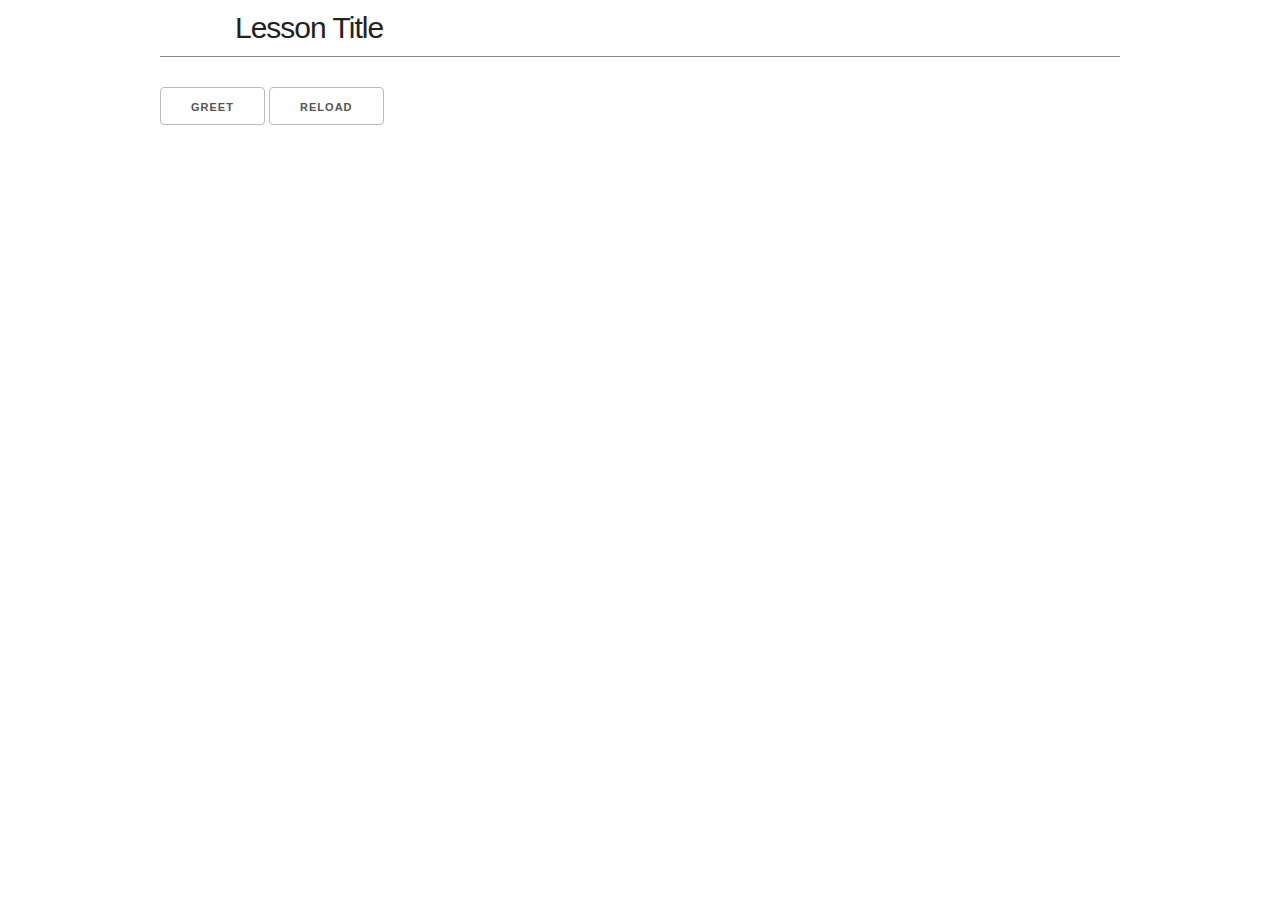
<file: index.html>
<!DOCTYPE html>
<html>

<head>
  <meta charset="utf-8">
  <title>RIOT | StackAcademy.tv </title>
  <link rel="stylesheet" href="style/stack.css">
  <link rel="stylesheet" href="style/style.css">
  <script src="js/riot+compiler.min.js"></script>
  <script src="js/messenger.js"></script>
  <!-- <script src="js/riot.min.js"></script> -->

</head>

<body>
  <div class="container">
    <h1 id="header">Lesson Title</h1>
    <!-- Lesson Code -->
    <observable-test>

    </observable-test>

    </blog-post>
    <!-- Riot Tags -->
    <script src="tags/user.html" type="riot/tag"></script>
    <script src="tags/observable.html" type="riot/tag"></script>
    <script>
      riot.mount('*');
    </script>

  </div>
</body>

</html>
</file>
<file: style/style.css>

</file>
<file: style/stack.css>
/* Normalize.css
–––––––––––––––––––––––––––––––––––––––––––––––––– */
html{font-family:sans-serif;-ms-text-size-adjust:100%;-webkit-text-size-adjust:100%}body{margin:0}article,aside,details,figcaption,figure,footer,header,hgroup,main,menu,nav,section,summary{display:block}audio,canvas,progress,video{display:inline-block;vertical-align:baseline}audio:not([controls]){display:none;height:0}[hidden],template{display:none}a{background-color:transparent}a:active,a:hover{outline:0}abbr[title]{border-bottom:1px dotted}b,strong{font-weight:bold}dfn{font-style:italic}h1{font-size:2em;margin:.67em 0}mark{background:#ff0;color:#000}small{font-size:80%}sub,sup{font-size:75%;line-height:0;position:relative;vertical-align:baseline}sup{top:-0.5em}sub{bottom:-0.25em}img{border:0}svg:not(:root){overflow:hidden}figure{margin:1em 40px}hr{box-sizing:content-box;height:0}pre{overflow:auto}code,kbd,pre,samp{font-family:monospace,monospace;font-size:1em}button,input,optgroup,select,textarea{color:inherit;font:inherit;margin:0}button{overflow:visible}button,select{text-transform:none}button,html input[type="button"],input[type="reset"],input[type="submit"]{-webkit-appearance:button;cursor:pointer}button[disabled],html input[disabled]{cursor:default}button::-moz-focus-inner,input::-moz-focus-inner{border:0;padding:0}input{line-height:normal}input[type="checkbox"],input[type="radio"]{box-sizing:border-box;padding:0}input[type="number"]::-webkit-inner-spin-button,input[type="number"]::-webkit-outer-spin-button{height:auto}input[type="search"]{-webkit-appearance:textfield;box-sizing:content-box}input[type="search"]::-webkit-search-cancel-button,input[type="search"]::-webkit-search-decoration{-webkit-appearance:none}fieldset{border:1px solid silver;margin:0 2px;padding:.35em .625em .75em}legend{border:0;padding:0}textarea{overflow:auto}optgroup{font-weight:bold}table{border-collapse:collapse;border-spacing:0}td,th{padding:0}

/* Font Awesome
–––––––––––––––––––––––––––––––––––––––––––––––––– */
@font-face{font-family:'FontAwesome';src:url('https://maxcdn.bootstrapcdn.com/font-awesome/4.5.0/fonts/fontawesome-webfont.eot?v=4.5.0');src:url('https://maxcdn.bootstrapcdn.com/font-awesome/4.5.0/fonts/fontawesome-webfont.eot?#iefix&v=4.5.0') format('embedded-opentype'),url('https://maxcdn.bootstrapcdn.com/font-awesome/4.5.0/fonts/fontawesome-webfont.woff2?v=4.5.0') format('woff2'),url('https://maxcdn.bootstrapcdn.com/font-awesome/4.5.0/fonts/fontawesome-webfont.woff?v=4.5.0') format('woff'),url('https://maxcdn.bootstrapcdn.com/font-awesome/4.5.0/fonts/fontawesome-webfont.ttf?v=4.5.0') format('truetype'),url('https://maxcdn.bootstrapcdn.com/font-awesome/4.5.0/fonts/fontawesome-webfont.svg?v=4.5.0#fontawesomeregular') format('svg');font-weight:normal;font-style:normal}.fa{display:inline-block;font:normal normal normal 14px/1 FontAwesome;font-size:inherit;text-rendering:auto;-webkit-font-smoothing:antialiased;-moz-osx-font-smoothing:grayscale}.fa-lg{font-size:1.33333333em;line-height:.75em;vertical-align:-15%}.fa-2x{font-size:2em}.fa-3x{font-size:3em}.fa-4x{font-size:4em}.fa-5x{font-size:5em}.fa-fw{width:1.28571429em;text-align:center}.fa-ul{padding-left:0;margin-left:2.14285714em;list-style-type:none}.fa-ul>li{position:relative}.fa-li{position:absolute;left:-2.14285714em;width:2.14285714em;top:.14285714em;text-align:center}.fa-li.fa-lg{left:-1.85714286em}.fa-border{padding:.2em .25em .15em;border:solid .08em #eee;border-radius:.1em}.fa-pull-left{float:left}.fa-pull-right{float:right}.fa.fa-pull-left{margin-right:.3em}.fa.fa-pull-right{margin-left:.3em}.pull-right{float:right}.pull-left{float:left}.fa.pull-left{margin-right:.3em}.fa.pull-right{margin-left:.3em}.fa-spin{-webkit-animation:fa-spin 2s infinite linear;animation:fa-spin 2s infinite linear}.fa-pulse{-webkit-animation:fa-spin 1s infinite steps(8);animation:fa-spin 1s infinite steps(8)}@-webkit-keyframes fa-spin{0%{-webkit-transform:rotate(0deg);transform:rotate(0deg)}100%{-webkit-transform:rotate(359deg);transform:rotate(359deg)}}@keyframes fa-spin{0%{-webkit-transform:rotate(0deg);transform:rotate(0deg)}100%{-webkit-transform:rotate(359deg);transform:rotate(359deg)}}.fa-rotate-90{-webkit-transform:rotate(90deg);-ms-transform:rotate(90deg);transform:rotate(90deg)}.fa-rotate-180{-webkit-transform:rotate(180deg);-ms-transform:rotate(180deg);transform:rotate(180deg)}.fa-rotate-270{-webkit-transform:rotate(270deg);-ms-transform:rotate(270deg);transform:rotate(270deg)}.fa-flip-horizontal{-webkit-transform:scale(-1, 1);-ms-transform:scale(-1, 1);transform:scale(-1, 1)}.fa-flip-vertical{-webkit-transform:scale(1, -1);-ms-transform:scale(1, -1);transform:scale(1, -1)}:root .fa-rotate-90,:root .fa-rotate-180,:root .fa-rotate-270,:root .fa-flip-horizontal,:root .fa-flip-vertical{filter:none}.fa-stack{position:relative;display:inline-block;width:2em;height:2em;line-height:2em;vertical-align:middle}.fa-stack-1x,.fa-stack-2x{position:absolute;left:0;width:100%;text-align:center}.fa-stack-1x{line-height:inherit}.fa-stack-2x{font-size:2em}.fa-inverse{color:#fff}.fa-glass:before{content:"\f000"}.fa-music:before{content:"\f001"}.fa-search:before{content:"\f002"}.fa-envelope-o:before{content:"\f003"}.fa-heart:before{content:"\f004"}.fa-star:before{content:"\f005"}.fa-star-o:before{content:"\f006"}.fa-user:before{content:"\f007"}.fa-film:before{content:"\f008"}.fa-th-large:before{content:"\f009"}.fa-th:before{content:"\f00a"}.fa-th-list:before{content:"\f00b"}.fa-check:before{content:"\f00c"}.fa-remove:before,.fa-close:before,.fa-times:before{content:"\f00d"}.fa-search-plus:before{content:"\f00e"}.fa-search-minus:before{content:"\f010"}.fa-power-off:before{content:"\f011"}.fa-signal:before{content:"\f012"}.fa-gear:before,.fa-cog:before{content:"\f013"}.fa-trash-o:before{content:"\f014"}.fa-home:before{content:"\f015"}.fa-file-o:before{content:"\f016"}.fa-clock-o:before{content:"\f017"}.fa-road:before{content:"\f018"}.fa-download:before{content:"\f019"}.fa-arrow-circle-o-down:before{content:"\f01a"}.fa-arrow-circle-o-up:before{content:"\f01b"}.fa-inbox:before{content:"\f01c"}.fa-play-circle-o:before{content:"\f01d"}.fa-rotate-right:before,.fa-repeat:before{content:"\f01e"}.fa-refresh:before{content:"\f021"}.fa-list-alt:before{content:"\f022"}.fa-lock:before{content:"\f023"}.fa-flag:before{content:"\f024"}.fa-headphones:before{content:"\f025"}.fa-volume-off:before{content:"\f026"}.fa-volume-down:before{content:"\f027"}.fa-volume-up:before{content:"\f028"}.fa-qrcode:before{content:"\f029"}.fa-barcode:before{content:"\f02a"}.fa-tag:before{content:"\f02b"}.fa-tags:before{content:"\f02c"}.fa-book:before{content:"\f02d"}.fa-bookmark:before{content:"\f02e"}.fa-print:before{content:"\f02f"}.fa-camera:before{content:"\f030"}.fa-font:before{content:"\f031"}.fa-bold:before{content:"\f032"}.fa-italic:before{content:"\f033"}.fa-text-height:before{content:"\f034"}.fa-text-width:before{content:"\f035"}.fa-align-left:before{content:"\f036"}.fa-align-center:before{content:"\f037"}.fa-align-right:before{content:"\f038"}.fa-align-justify:before{content:"\f039"}.fa-list:before{content:"\f03a"}.fa-dedent:before,.fa-outdent:before{content:"\f03b"}.fa-indent:before{content:"\f03c"}.fa-video-camera:before{content:"\f03d"}.fa-photo:before,.fa-image:before,.fa-picture-o:before{content:"\f03e"}.fa-pencil:before{content:"\f040"}.fa-map-marker:before{content:"\f041"}.fa-adjust:before{content:"\f042"}.fa-tint:before{content:"\f043"}.fa-edit:before,.fa-pencil-square-o:before{content:"\f044"}.fa-share-square-o:before{content:"\f045"}.fa-check-square-o:before{content:"\f046"}.fa-arrows:before{content:"\f047"}.fa-step-backward:before{content:"\f048"}.fa-fast-backward:before{content:"\f049"}.fa-backward:before{content:"\f04a"}.fa-play:before{content:"\f04b"}.fa-pause:before{content:"\f04c"}.fa-stop:before{content:"\f04d"}.fa-forward:before{content:"\f04e"}.fa-fast-forward:before{content:"\f050"}.fa-step-forward:before{content:"\f051"}.fa-eject:before{content:"\f052"}.fa-chevron-left:before{content:"\f053"}.fa-chevron-right:before{content:"\f054"}.fa-plus-circle:before{content:"\f055"}.fa-minus-circle:before{content:"\f056"}.fa-times-circle:before{content:"\f057"}.fa-check-circle:before{content:"\f058"}.fa-question-circle:before{content:"\f059"}.fa-info-circle:before{content:"\f05a"}.fa-crosshairs:before{content:"\f05b"}.fa-times-circle-o:before{content:"\f05c"}.fa-check-circle-o:before{content:"\f05d"}.fa-ban:before{content:"\f05e"}.fa-arrow-left:before{content:"\f060"}.fa-arrow-right:before{content:"\f061"}.fa-arrow-up:before{content:"\f062"}.fa-arrow-down:before{content:"\f063"}.fa-mail-forward:before,.fa-share:before{content:"\f064"}.fa-expand:before{content:"\f065"}.fa-compress:before{content:"\f066"}.fa-plus:before{content:"\f067"}.fa-minus:before{content:"\f068"}.fa-asterisk:before{content:"\f069"}.fa-exclamation-circle:before{content:"\f06a"}.fa-gift:before{content:"\f06b"}.fa-leaf:before{content:"\f06c"}.fa-fire:before{content:"\f06d"}.fa-eye:before{content:"\f06e"}.fa-eye-slash:before{content:"\f070"}.fa-warning:before,.fa-exclamation-triangle:before{content:"\f071"}.fa-plane:before{content:"\f072"}.fa-calendar:before{content:"\f073"}.fa-random:before{content:"\f074"}.fa-comment:before{content:"\f075"}.fa-magnet:before{content:"\f076"}.fa-chevron-up:before{content:"\f077"}.fa-chevron-down:before{content:"\f078"}.fa-retweet:before{content:"\f079"}.fa-shopping-cart:before{content:"\f07a"}.fa-folder:before{content:"\f07b"}.fa-folder-open:before{content:"\f07c"}.fa-arrows-v:before{content:"\f07d"}.fa-arrows-h:before{content:"\f07e"}.fa-bar-chart-o:before,.fa-bar-chart:before{content:"\f080"}.fa-twitter-square:before{content:"\f081"}.fa-facebook-square:before{content:"\f082"}.fa-camera-retro:before{content:"\f083"}.fa-key:before{content:"\f084"}.fa-gears:before,.fa-cogs:before{content:"\f085"}.fa-comments:before{content:"\f086"}.fa-thumbs-o-up:before{content:"\f087"}.fa-thumbs-o-down:before{content:"\f088"}.fa-star-half:before{content:"\f089"}.fa-heart-o:before{content:"\f08a"}.fa-sign-out:before{content:"\f08b"}.fa-linkedin-square:before{content:"\f08c"}.fa-thumb-tack:before{content:"\f08d"}.fa-external-link:before{content:"\f08e"}.fa-sign-in:before{content:"\f090"}.fa-trophy:before{content:"\f091"}.fa-github-square:before{content:"\f092"}.fa-upload:before{content:"\f093"}.fa-lemon-o:before{content:"\f094"}.fa-phone:before{content:"\f095"}.fa-square-o:before{content:"\f096"}.fa-bookmark-o:before{content:"\f097"}.fa-phone-square:before{content:"\f098"}.fa-twitter:before{content:"\f099"}.fa-facebook-f:before,.fa-facebook:before{content:"\f09a"}.fa-github:before{content:"\f09b"}.fa-unlock:before{content:"\f09c"}.fa-credit-card:before{content:"\f09d"}.fa-feed:before,.fa-rss:before{content:"\f09e"}.fa-hdd-o:before{content:"\f0a0"}.fa-bullhorn:before{content:"\f0a1"}.fa-bell:before{content:"\f0f3"}.fa-certificate:before{content:"\f0a3"}.fa-hand-o-right:before{content:"\f0a4"}.fa-hand-o-left:before{content:"\f0a5"}.fa-hand-o-up:before{content:"\f0a6"}.fa-hand-o-down:before{content:"\f0a7"}.fa-arrow-circle-left:before{content:"\f0a8"}.fa-arrow-circle-right:before{content:"\f0a9"}.fa-arrow-circle-up:before{content:"\f0aa"}.fa-arrow-circle-down:before{content:"\f0ab"}.fa-globe:before{content:"\f0ac"}.fa-wrench:before{content:"\f0ad"}.fa-tasks:before{content:"\f0ae"}.fa-filter:before{content:"\f0b0"}.fa-briefcase:before{content:"\f0b1"}.fa-arrows-alt:before{content:"\f0b2"}.fa-group:before,.fa-users:before{content:"\f0c0"}.fa-chain:before,.fa-link:before{content:"\f0c1"}.fa-cloud:before{content:"\f0c2"}.fa-flask:before{content:"\f0c3"}.fa-cut:before,.fa-scissors:before{content:"\f0c4"}.fa-copy:before,.fa-files-o:before{content:"\f0c5"}.fa-paperclip:before{content:"\f0c6"}.fa-save:before,.fa-floppy-o:before{content:"\f0c7"}.fa-square:before{content:"\f0c8"}.fa-navicon:before,.fa-reorder:before,.fa-bars:before{content:"\f0c9"}.fa-list-ul:before{content:"\f0ca"}.fa-list-ol:before{content:"\f0cb"}.fa-strikethrough:before{content:"\f0cc"}.fa-underline:before{content:"\f0cd"}.fa-table:before{content:"\f0ce"}.fa-magic:before{content:"\f0d0"}.fa-truck:before{content:"\f0d1"}.fa-pinterest:before{content:"\f0d2"}.fa-pinterest-square:before{content:"\f0d3"}.fa-google-plus-square:before{content:"\f0d4"}.fa-google-plus:before{content:"\f0d5"}.fa-money:before{content:"\f0d6"}.fa-caret-down:before{content:"\f0d7"}.fa-caret-up:before{content:"\f0d8"}.fa-caret-left:before{content:"\f0d9"}.fa-caret-right:before{content:"\f0da"}.fa-columns:before{content:"\f0db"}.fa-unsorted:before,.fa-sort:before{content:"\f0dc"}.fa-sort-down:before,.fa-sort-desc:before{content:"\f0dd"}.fa-sort-up:before,.fa-sort-asc:before{content:"\f0de"}.fa-envelope:before{content:"\f0e0"}.fa-linkedin:before{content:"\f0e1"}.fa-rotate-left:before,.fa-undo:before{content:"\f0e2"}.fa-legal:before,.fa-gavel:before{content:"\f0e3"}.fa-dashboard:before,.fa-tachometer:before{content:"\f0e4"}.fa-comment-o:before{content:"\f0e5"}.fa-comments-o:before{content:"\f0e6"}.fa-flash:before,.fa-bolt:before{content:"\f0e7"}.fa-sitemap:before{content:"\f0e8"}.fa-umbrella:before{content:"\f0e9"}.fa-paste:before,.fa-clipboard:before{content:"\f0ea"}.fa-lightbulb-o:before{content:"\f0eb"}.fa-exchange:before{content:"\f0ec"}.fa-cloud-download:before{content:"\f0ed"}.fa-cloud-upload:before{content:"\f0ee"}.fa-user-md:before{content:"\f0f0"}.fa-stethoscope:before{content:"\f0f1"}.fa-suitcase:before{content:"\f0f2"}.fa-bell-o:before{content:"\f0a2"}.fa-coffee:before{content:"\f0f4"}.fa-cutlery:before{content:"\f0f5"}.fa-file-text-o:before{content:"\f0f6"}.fa-building-o:before{content:"\f0f7"}.fa-hospital-o:before{content:"\f0f8"}.fa-ambulance:before{content:"\f0f9"}.fa-medkit:before{content:"\f0fa"}.fa-fighter-jet:before{content:"\f0fb"}.fa-beer:before{content:"\f0fc"}.fa-h-square:before{content:"\f0fd"}.fa-plus-square:before{content:"\f0fe"}.fa-angle-double-left:before{content:"\f100"}.fa-angle-double-right:before{content:"\f101"}.fa-angle-double-up:before{content:"\f102"}.fa-angle-double-down:before{content:"\f103"}.fa-angle-left:before{content:"\f104"}.fa-angle-right:before{content:"\f105"}.fa-angle-up:before{content:"\f106"}.fa-angle-down:before{content:"\f107"}.fa-desktop:before{content:"\f108"}.fa-laptop:before{content:"\f109"}.fa-tablet:before{content:"\f10a"}.fa-mobile-phone:before,.fa-mobile:before{content:"\f10b"}.fa-circle-o:before{content:"\f10c"}.fa-quote-left:before{content:"\f10d"}.fa-quote-right:before{content:"\f10e"}.fa-spinner:before{content:"\f110"}.fa-circle:before{content:"\f111"}.fa-mail-reply:before,.fa-reply:before{content:"\f112"}.fa-github-alt:before{content:"\f113"}.fa-folder-o:before{content:"\f114"}.fa-folder-open-o:before{content:"\f115"}.fa-smile-o:before{content:"\f118"}.fa-frown-o:before{content:"\f119"}.fa-meh-o:before{content:"\f11a"}.fa-gamepad:before{content:"\f11b"}.fa-keyboard-o:before{content:"\f11c"}.fa-flag-o:before{content:"\f11d"}.fa-flag-checkered:before{content:"\f11e"}.fa-terminal:before{content:"\f120"}.fa-code:before{content:"\f121"}.fa-mail-reply-all:before,.fa-reply-all:before{content:"\f122"}.fa-star-half-empty:before,.fa-star-half-full:before,.fa-star-half-o:before{content:"\f123"}.fa-location-arrow:before{content:"\f124"}.fa-crop:before{content:"\f125"}.fa-code-fork:before{content:"\f126"}.fa-unlink:before,.fa-chain-broken:before{content:"\f127"}.fa-question:before{content:"\f128"}.fa-info:before{content:"\f129"}.fa-exclamation:before{content:"\f12a"}.fa-superscript:before{content:"\f12b"}.fa-subscript:before{content:"\f12c"}.fa-eraser:before{content:"\f12d"}.fa-puzzle-piece:before{content:"\f12e"}.fa-microphone:before{content:"\f130"}.fa-microphone-slash:before{content:"\f131"}.fa-shield:before{content:"\f132"}.fa-calendar-o:before{content:"\f133"}.fa-fire-extinguisher:before{content:"\f134"}.fa-rocket:before{content:"\f135"}.fa-maxcdn:before{content:"\f136"}.fa-chevron-circle-left:before{content:"\f137"}.fa-chevron-circle-right:before{content:"\f138"}.fa-chevron-circle-up:before{content:"\f139"}.fa-chevron-circle-down:before{content:"\f13a"}.fa-html5:before{content:"\f13b"}.fa-css3:before{content:"\f13c"}.fa-anchor:before{content:"\f13d"}.fa-unlock-alt:before{content:"\f13e"}.fa-bullseye:before{content:"\f140"}.fa-ellipsis-h:before{content:"\f141"}.fa-ellipsis-v:before{content:"\f142"}.fa-rss-square:before{content:"\f143"}.fa-play-circle:before{content:"\f144"}.fa-ticket:before{content:"\f145"}.fa-minus-square:before{content:"\f146"}.fa-minus-square-o:before{content:"\f147"}.fa-level-up:before{content:"\f148"}.fa-level-down:before{content:"\f149"}.fa-check-square:before{content:"\f14a"}.fa-pencil-square:before{content:"\f14b"}.fa-external-link-square:before{content:"\f14c"}.fa-share-square:before{content:"\f14d"}.fa-compass:before{content:"\f14e"}.fa-toggle-down:before,.fa-caret-square-o-down:before{content:"\f150"}.fa-toggle-up:before,.fa-caret-square-o-up:before{content:"\f151"}.fa-toggle-right:before,.fa-caret-square-o-right:before{content:"\f152"}.fa-euro:before,.fa-eur:before{content:"\f153"}.fa-gbp:before{content:"\f154"}.fa-dollar:before,.fa-usd:before{content:"\f155"}.fa-rupee:before,.fa-inr:before{content:"\f156"}.fa-cny:before,.fa-rmb:before,.fa-yen:before,.fa-jpy:before{content:"\f157"}.fa-ruble:before,.fa-rouble:before,.fa-rub:before{content:"\f158"}.fa-won:before,.fa-krw:before{content:"\f159"}.fa-bitcoin:before,.fa-btc:before{content:"\f15a"}.fa-file:before{content:"\f15b"}.fa-file-text:before{content:"\f15c"}.fa-sort-alpha-asc:before{content:"\f15d"}.fa-sort-alpha-desc:before{content:"\f15e"}.fa-sort-amount-asc:before{content:"\f160"}.fa-sort-amount-desc:before{content:"\f161"}.fa-sort-numeric-asc:before{content:"\f162"}.fa-sort-numeric-desc:before{content:"\f163"}.fa-thumbs-up:before{content:"\f164"}.fa-thumbs-down:before{content:"\f165"}.fa-youtube-square:before{content:"\f166"}.fa-youtube:before{content:"\f167"}.fa-xing:before{content:"\f168"}.fa-xing-square:before{content:"\f169"}.fa-youtube-play:before{content:"\f16a"}.fa-dropbox:before{content:"\f16b"}.fa-stack-overflow:before{content:"\f16c"}.fa-instagram:before{content:"\f16d"}.fa-flickr:before{content:"\f16e"}.fa-adn:before{content:"\f170"}.fa-bitbucket:before{content:"\f171"}.fa-bitbucket-square:before{content:"\f172"}.fa-tumblr:before{content:"\f173"}.fa-tumblr-square:before{content:"\f174"}.fa-long-arrow-down:before{content:"\f175"}.fa-long-arrow-up:before{content:"\f176"}.fa-long-arrow-left:before{content:"\f177"}.fa-long-arrow-right:before{content:"\f178"}.fa-apple:before{content:"\f179"}.fa-windows:before{content:"\f17a"}.fa-android:before{content:"\f17b"}.fa-linux:before{content:"\f17c"}.fa-dribbble:before{content:"\f17d"}.fa-skype:before{content:"\f17e"}.fa-foursquare:before{content:"\f180"}.fa-trello:before{content:"\f181"}.fa-female:before{content:"\f182"}.fa-male:before{content:"\f183"}.fa-gittip:before,.fa-gratipay:before{content:"\f184"}.fa-sun-o:before{content:"\f185"}.fa-moon-o:before{content:"\f186"}.fa-archive:before{content:"\f187"}.fa-bug:before{content:"\f188"}.fa-vk:before{content:"\f189"}.fa-weibo:before{content:"\f18a"}.fa-renren:before{content:"\f18b"}.fa-pagelines:before{content:"\f18c"}.fa-stack-exchange:before{content:"\f18d"}.fa-arrow-circle-o-right:before{content:"\f18e"}.fa-arrow-circle-o-left:before{content:"\f190"}.fa-toggle-left:before,.fa-caret-square-o-left:before{content:"\f191"}.fa-dot-circle-o:before{content:"\f192"}.fa-wheelchair:before{content:"\f193"}.fa-vimeo-square:before{content:"\f194"}.fa-turkish-lira:before,.fa-try:before{content:"\f195"}.fa-plus-square-o:before{content:"\f196"}.fa-space-shuttle:before{content:"\f197"}.fa-slack:before{content:"\f198"}.fa-envelope-square:before{content:"\f199"}.fa-wordpress:before{content:"\f19a"}.fa-openid:before{content:"\f19b"}.fa-institution:before,.fa-bank:before,.fa-university:before{content:"\f19c"}.fa-mortar-board:before,.fa-graduation-cap:before{content:"\f19d"}.fa-yahoo:before{content:"\f19e"}.fa-google:before{content:"\f1a0"}.fa-reddit:before{content:"\f1a1"}.fa-reddit-square:before{content:"\f1a2"}.fa-stumbleupon-circle:before{content:"\f1a3"}.fa-stumbleupon:before{content:"\f1a4"}.fa-delicious:before{content:"\f1a5"}.fa-digg:before{content:"\f1a6"}.fa-pied-piper:before{content:"\f1a7"}.fa-pied-piper-alt:before{content:"\f1a8"}.fa-drupal:before{content:"\f1a9"}.fa-joomla:before{content:"\f1aa"}.fa-language:before{content:"\f1ab"}.fa-fax:before{content:"\f1ac"}.fa-building:before{content:"\f1ad"}.fa-child:before{content:"\f1ae"}.fa-paw:before{content:"\f1b0"}.fa-spoon:before{content:"\f1b1"}.fa-cube:before{content:"\f1b2"}.fa-cubes:before{content:"\f1b3"}.fa-behance:before{content:"\f1b4"}.fa-behance-square:before{content:"\f1b5"}.fa-steam:before{content:"\f1b6"}.fa-steam-square:before{content:"\f1b7"}.fa-recycle:before{content:"\f1b8"}.fa-automobile:before,.fa-car:before{content:"\f1b9"}.fa-cab:before,.fa-taxi:before{content:"\f1ba"}.fa-tree:before{content:"\f1bb"}.fa-spotify:before{content:"\f1bc"}.fa-deviantart:before{content:"\f1bd"}.fa-soundcloud:before{content:"\f1be"}.fa-database:before{content:"\f1c0"}.fa-file-pdf-o:before{content:"\f1c1"}.fa-file-word-o:before{content:"\f1c2"}.fa-file-excel-o:before{content:"\f1c3"}.fa-file-powerpoint-o:before{content:"\f1c4"}.fa-file-photo-o:before,.fa-file-picture-o:before,.fa-file-image-o:before{content:"\f1c5"}.fa-file-zip-o:before,.fa-file-archive-o:before{content:"\f1c6"}.fa-file-sound-o:before,.fa-file-audio-o:before{content:"\f1c7"}.fa-file-movie-o:before,.fa-file-video-o:before{content:"\f1c8"}.fa-file-code-o:before{content:"\f1c9"}.fa-vine:before{content:"\f1ca"}.fa-codepen:before{content:"\f1cb"}.fa-jsfiddle:before{content:"\f1cc"}.fa-life-bouy:before,.fa-life-buoy:before,.fa-life-saver:before,.fa-support:before,.fa-life-ring:before{content:"\f1cd"}.fa-circle-o-notch:before{content:"\f1ce"}.fa-ra:before,.fa-rebel:before{content:"\f1d0"}.fa-ge:before,.fa-empire:before{content:"\f1d1"}.fa-git-square:before{content:"\f1d2"}.fa-git:before{content:"\f1d3"}.fa-y-combinator-square:before,.fa-yc-square:before,.fa-hacker-news:before{content:"\f1d4"}.fa-tencent-weibo:before{content:"\f1d5"}.fa-qq:before{content:"\f1d6"}.fa-wechat:before,.fa-weixin:before{content:"\f1d7"}.fa-send:before,.fa-paper-plane:before{content:"\f1d8"}.fa-send-o:before,.fa-paper-plane-o:before{content:"\f1d9"}.fa-history:before{content:"\f1da"}.fa-circle-thin:before{content:"\f1db"}.fa-header:before{content:"\f1dc"}.fa-paragraph:before{content:"\f1dd"}.fa-sliders:before{content:"\f1de"}.fa-share-alt:before{content:"\f1e0"}.fa-share-alt-square:before{content:"\f1e1"}.fa-bomb:before{content:"\f1e2"}.fa-soccer-ball-o:before,.fa-futbol-o:before{content:"\f1e3"}.fa-tty:before{content:"\f1e4"}.fa-binoculars:before{content:"\f1e5"}.fa-plug:before{content:"\f1e6"}.fa-slideshare:before{content:"\f1e7"}.fa-twitch:before{content:"\f1e8"}.fa-yelp:before{content:"\f1e9"}.fa-newspaper-o:before{content:"\f1ea"}.fa-wifi:before{content:"\f1eb"}.fa-calculator:before{content:"\f1ec"}.fa-paypal:before{content:"\f1ed"}.fa-google-wallet:before{content:"\f1ee"}.fa-cc-visa:before{content:"\f1f0"}.fa-cc-mastercard:before{content:"\f1f1"}.fa-cc-discover:before{content:"\f1f2"}.fa-cc-amex:before{content:"\f1f3"}.fa-cc-paypal:before{content:"\f1f4"}.fa-cc-stripe:before{content:"\f1f5"}.fa-bell-slash:before{content:"\f1f6"}.fa-bell-slash-o:before{content:"\f1f7"}.fa-trash:before{content:"\f1f8"}.fa-copyright:before{content:"\f1f9"}.fa-at:before{content:"\f1fa"}.fa-eyedropper:before{content:"\f1fb"}.fa-paint-brush:before{content:"\f1fc"}.fa-birthday-cake:before{content:"\f1fd"}.fa-area-chart:before{content:"\f1fe"}.fa-pie-chart:before{content:"\f200"}.fa-line-chart:before{content:"\f201"}.fa-lastfm:before{content:"\f202"}.fa-lastfm-square:before{content:"\f203"}.fa-toggle-off:before{content:"\f204"}.fa-toggle-on:before{content:"\f205"}.fa-bicycle:before{content:"\f206"}.fa-bus:before{content:"\f207"}.fa-ioxhost:before{content:"\f208"}.fa-angellist:before{content:"\f209"}.fa-cc:before{content:"\f20a"}.fa-shekel:before,.fa-sheqel:before,.fa-ils:before{content:"\f20b"}.fa-meanpath:before{content:"\f20c"}.fa-buysellads:before{content:"\f20d"}.fa-connectdevelop:before{content:"\f20e"}.fa-dashcube:before{content:"\f210"}.fa-forumbee:before{content:"\f211"}.fa-leanpub:before{content:"\f212"}.fa-sellsy:before{content:"\f213"}.fa-shirtsinbulk:before{content:"\f214"}.fa-simplybuilt:before{content:"\f215"}.fa-skyatlas:before{content:"\f216"}.fa-cart-plus:before{content:"\f217"}.fa-cart-arrow-down:before{content:"\f218"}.fa-diamond:before{content:"\f219"}.fa-ship:before{content:"\f21a"}.fa-user-secret:before{content:"\f21b"}.fa-motorcycle:before{content:"\f21c"}.fa-street-view:before{content:"\f21d"}.fa-heartbeat:before{content:"\f21e"}.fa-venus:before{content:"\f221"}.fa-mars:before{content:"\f222"}.fa-mercury:before{content:"\f223"}.fa-intersex:before,.fa-transgender:before{content:"\f224"}.fa-transgender-alt:before{content:"\f225"}.fa-venus-double:before{content:"\f226"}.fa-mars-double:before{content:"\f227"}.fa-venus-mars:before{content:"\f228"}.fa-mars-stroke:before{content:"\f229"}.fa-mars-stroke-v:before{content:"\f22a"}.fa-mars-stroke-h:before{content:"\f22b"}.fa-neuter:before{content:"\f22c"}.fa-genderless:before{content:"\f22d"}.fa-facebook-official:before{content:"\f230"}.fa-pinterest-p:before{content:"\f231"}.fa-whatsapp:before{content:"\f232"}.fa-server:before{content:"\f233"}.fa-user-plus:before{content:"\f234"}.fa-user-times:before{content:"\f235"}.fa-hotel:before,.fa-bed:before{content:"\f236"}.fa-viacoin:before{content:"\f237"}.fa-train:before{content:"\f238"}.fa-subway:before{content:"\f239"}.fa-medium:before{content:"\f23a"}.fa-yc:before,.fa-y-combinator:before{content:"\f23b"}.fa-optin-monster:before{content:"\f23c"}.fa-opencart:before{content:"\f23d"}.fa-expeditedssl:before{content:"\f23e"}.fa-battery-4:before,.fa-battery-full:before{content:"\f240"}.fa-battery-3:before,.fa-battery-three-quarters:before{content:"\f241"}.fa-battery-2:before,.fa-battery-half:before{content:"\f242"}.fa-battery-1:before,.fa-battery-quarter:before{content:"\f243"}.fa-battery-0:before,.fa-battery-empty:before{content:"\f244"}.fa-mouse-pointer:before{content:"\f245"}.fa-i-cursor:before{content:"\f246"}.fa-object-group:before{content:"\f247"}.fa-object-ungroup:before{content:"\f248"}.fa-sticky-note:before{content:"\f249"}.fa-sticky-note-o:before{content:"\f24a"}.fa-cc-jcb:before{content:"\f24b"}.fa-cc-diners-club:before{content:"\f24c"}.fa-clone:before{content:"\f24d"}.fa-balance-scale:before{content:"\f24e"}.fa-hourglass-o:before{content:"\f250"}.fa-hourglass-1:before,.fa-hourglass-start:before{content:"\f251"}.fa-hourglass-2:before,.fa-hourglass-half:before{content:"\f252"}.fa-hourglass-3:before,.fa-hourglass-end:before{content:"\f253"}.fa-hourglass:before{content:"\f254"}.fa-hand-grab-o:before,.fa-hand-rock-o:before{content:"\f255"}.fa-hand-stop-o:before,.fa-hand-paper-o:before{content:"\f256"}.fa-hand-scissors-o:before{content:"\f257"}.fa-hand-lizard-o:before{content:"\f258"}.fa-hand-spock-o:before{content:"\f259"}.fa-hand-pointer-o:before{content:"\f25a"}.fa-hand-peace-o:before{content:"\f25b"}.fa-trademark:before{content:"\f25c"}.fa-registered:before{content:"\f25d"}.fa-creative-commons:before{content:"\f25e"}.fa-gg:before{content:"\f260"}.fa-gg-circle:before{content:"\f261"}.fa-tripadvisor:before{content:"\f262"}.fa-odnoklassniki:before{content:"\f263"}.fa-odnoklassniki-square:before{content:"\f264"}.fa-get-pocket:before{content:"\f265"}.fa-wikipedia-w:before{content:"\f266"}.fa-safari:before{content:"\f267"}.fa-chrome:before{content:"\f268"}.fa-firefox:before{content:"\f269"}.fa-opera:before{content:"\f26a"}.fa-internet-explorer:before{content:"\f26b"}.fa-tv:before,.fa-television:before{content:"\f26c"}.fa-contao:before{content:"\f26d"}.fa-500px:before{content:"\f26e"}.fa-amazon:before{content:"\f270"}.fa-calendar-plus-o:before{content:"\f271"}.fa-calendar-minus-o:before{content:"\f272"}.fa-calendar-times-o:before{content:"\f273"}.fa-calendar-check-o:before{content:"\f274"}.fa-industry:before{content:"\f275"}.fa-map-pin:before{content:"\f276"}.fa-map-signs:before{content:"\f277"}.fa-map-o:before{content:"\f278"}.fa-map:before{content:"\f279"}.fa-commenting:before{content:"\f27a"}.fa-commenting-o:before{content:"\f27b"}.fa-houzz:before{content:"\f27c"}.fa-vimeo:before{content:"\f27d"}.fa-black-tie:before{content:"\f27e"}.fa-fonticons:before{content:"\f280"}.fa-reddit-alien:before{content:"\f281"}.fa-edge:before{content:"\f282"}.fa-credit-card-alt:before{content:"\f283"}.fa-codiepie:before{content:"\f284"}.fa-modx:before{content:"\f285"}.fa-fort-awesome:before{content:"\f286"}.fa-usb:before{content:"\f287"}.fa-product-hunt:before{content:"\f288"}.fa-mixcloud:before{content:"\f289"}.fa-scribd:before{content:"\f28a"}.fa-pause-circle:before{content:"\f28b"}.fa-pause-circle-o:before{content:"\f28c"}.fa-stop-circle:before{content:"\f28d"}.fa-stop-circle-o:before{content:"\f28e"}.fa-shopping-bag:before{content:"\f290"}.fa-shopping-basket:before{content:"\f291"}.fa-hashtag:before{content:"\f292"}.fa-bluetooth:before{content:"\f293"}.fa-bluetooth-b:before{content:"\f294"}.fa-percent:before{content:"\f295"}

/*
* Skeleton V2.0.4
* Copyright 2014, Dave Gamache
* www.getskeleton.com
* Free to use under the MIT license.
* http://www.opensource.org/licenses/mit-license.php
* 12/29/2014
*/

/* Table of contents
––––––––––––––––––––––––––––––––––––––––––––––––––
- Grid
- Base Styles
- Typography
- Links
- Buttons
- Forms
- Lists
- Code
- Tables
- Spacing
- Utilities
- Clearing
- Media Queries
*/


/* Grid
–––––––––––––––––––––––––––––––––––––––––––––––––– */
.container {
  position: relative;
  width: 100%;
  max-width: 960px;
  margin: 0 auto;
  padding: 0 20px;
  box-sizing: border-box; }
.column,
.columns {
  width: 100%;
  float: left;
  box-sizing: border-box; }

/* For devices larger than 400px */
@media (min-width: 400px) {
  .container {
    width: 90%;
    padding: 0; }
}

/* For devices larger than 550px */
@media (min-width: 465px) {
  .container {
    width: 85%; }
  .column,
  .columns {
    margin-left: 4%; }
  .column:first-child,
  .columns:first-child {
    margin-left: 0; }

  .one.column,
  .one.columns                    { width: 4.66666666667%; }
  .two.columns                    { width: 13.3333333333%; }
  .three.columns                  { width: 22%;            }
  .four.columns                   { width: 30.6666666667%; }
  .five.columns                   { width: 39.3333333333%; }
  .six.columns                    { width: 48%;            }
  .seven.columns                  { width: 56.6666666667%; }
  .eight.columns                  { width: 65.3333333333%; }
  .nine.columns                   { width: 74.0%;          }
  .ten.columns                    { width: 82.6666666667%; }
  .eleven.columns                 { width: 91.3333333333%; }
  .twelve.columns                 { width: 100%; margin-left: 0; }

  .one-third.column               { width: 30.6666666667%; }
  .two-thirds.column              { width: 65.3333333333%; }

  .one-half.column                { width: 48%; }

  /* Offsets */
  .offset-by-one.column,
  .offset-by-one.columns          { margin-left: 8.66666666667%; }
  .offset-by-two.column,
  .offset-by-two.columns          { margin-left: 17.3333333333%; }
  .offset-by-three.column,
  .offset-by-three.columns        { margin-left: 26%;            }
  .offset-by-four.column,
  .offset-by-four.columns         { margin-left: 34.6666666667%; }
  .offset-by-five.column,
  .offset-by-five.columns         { margin-left: 43.3333333333%; }
  .offset-by-six.column,
  .offset-by-six.columns          { margin-left: 52%;            }
  .offset-by-seven.column,
  .offset-by-seven.columns        { margin-left: 60.6666666667%; }
  .offset-by-eight.column,
  .offset-by-eight.columns        { margin-left: 69.3333333333%; }
  .offset-by-nine.column,
  .offset-by-nine.columns         { margin-left: 78.0%;          }
  .offset-by-ten.column,
  .offset-by-ten.columns          { margin-left: 86.6666666667%; }
  .offset-by-eleven.column,
  .offset-by-eleven.columns       { margin-left: 95.3333333333%; }

  .offset-by-one-third.column,
  .offset-by-one-third.columns    { margin-left: 34.6666666667%; }
  .offset-by-two-thirds.column,
  .offset-by-two-thirds.columns   { margin-left: 69.3333333333%; }

  .offset-by-one-half.column,
  .offset-by-one-half.columns     { margin-left: 52%; }

}


/* Base Styles
–––––––––––––––––––––––––––––––––––––––––––––––––– */
/* NOTE
html is set to 62.5% so that all the REM measurements throughout Skeleton
are based on 10px sizing. So basically 1.5rem = 15px :) */
html {
  font-size: 62.5%; }
body {
  font-size: 1.5em; /* currently ems cause chrome bug misinterpreting rems on body element */
  line-height: 1.6;
  font-weight: 400;
  font-family: "Raleway", "HelveticaNeue", "Helvetica Neue", Helvetica, Arial, sans-serif;
  color: #222; }


/* Typography
–––––––––––––––––––––––––––––––––––––––––––––––––– */
h1, h2, h3, h4, h5, h6 {
  margin-top: 0;
  margin-bottom: 2rem;
  font-weight: 300; }
h1 { font-size: 4.0rem; line-height: 1.2;  letter-spacing: -.1rem;}
h2 { font-size: 3.6rem; line-height: 1.25; letter-spacing: -.1rem; }
h3 { font-size: 3.0rem; line-height: 1.3;  letter-spacing: -.1rem; }
h4 { font-size: 2.4rem; line-height: 1.35; letter-spacing: -.08rem; }
h5 { font-size: 1.8rem; line-height: 1.5;  letter-spacing: -.05rem; }
h6 { font-size: 1.5rem; line-height: 1.6;  letter-spacing: 0; }

/* Larger than phablet */
@media (min-width: 550px) {
  h1 { font-size: 5.0rem; }
  h2 { font-size: 4.2rem; }
  h3 { font-size: 3.6rem; }
  h4 { font-size: 3.0rem; }
  h5 { font-size: 2.4rem; }
  h6 { font-size: 1.5rem; }
}

p {
  margin-top: 0; }


/* Links
–––––––––––––––––––––––––––––––––––––––––––––––––– */
a {
  color: #1EAEDB; }
a:hover {
  color: #0FA0CE; }


/* Buttons
–––––––––––––––––––––––––––––––––––––––––––––––––– */
.button,
button,
input[type="submit"],
input[type="reset"],
input[type="button"] {
  display: inline-block;
  height: 38px;
  padding: 0 30px;
  color: #555;
  text-align: center;
  font-size: 11px;
  font-weight: 600;
  line-height: 38px;
  letter-spacing: .1rem;
  text-transform: uppercase;
  text-decoration: none;
  white-space: nowrap;
  background-color: transparent;
  border-radius: 4px;
  border: 1px solid #bbb;
  cursor: pointer;
  box-sizing: border-box; }
.button:hover,
button:hover,
input[type="submit"]:hover,
input[type="reset"]:hover,
input[type="button"]:hover,
.button:focus,
button:focus,
input[type="submit"]:focus,
input[type="reset"]:focus,
input[type="button"]:focus {
  color: #333;
  border-color: #888;
  outline: 0; }
.button.button-primary,
button.button-primary,
input[type="submit"].button-primary,
input[type="reset"].button-primary,
input[type="button"].button-primary {
  color: #FFF;
  background-color: #33C3F0;
  border-color: #33C3F0; }
.button.button-primary:hover,
button.button-primary:hover,
input[type="submit"].button-primary:hover,
input[type="reset"].button-primary:hover,
input[type="button"].button-primary:hover,
.button.button-primary:focus,
button.button-primary:focus,
input[type="submit"].button-primary:focus,
input[type="reset"].button-primary:focus,
input[type="button"].button-primary:focus {
  color: #FFF;
  background-color: #1EAEDB;
  border-color: #1EAEDB; }


/* Forms
–––––––––––––––––––––––––––––––––––––––––––––––––– */
input[type="email"],
input[type="number"],
input[type="search"],
input[type="text"],
input[type="tel"],
input[type="url"],
input[type="password"],
textarea,
select {
  height: 38px;
  padding: 6px 10px; /* The 6px vertically centers text on FF, ignored by Webkit */
  background-color: #fff;
  border: 1px solid #D1D1D1;
  border-radius: 4px;
  box-shadow: none;
  box-sizing: border-box; }
/* Removes awkward default styles on some inputs for iOS */
input[type="email"],
input[type="number"],
input[type="search"],
input[type="text"],
input[type="tel"],
input[type="url"],
input[type="password"],
textarea {
  -webkit-appearance: none;
     -moz-appearance: none;
          appearance: none; }
textarea {
  min-height: 65px;
  padding-top: 6px;
  padding-bottom: 6px; }
input[type="email"]:focus,
input[type="number"]:focus,
input[type="search"]:focus,
input[type="text"]:focus,
input[type="tel"]:focus,
input[type="url"]:focus,
input[type="password"]:focus,
textarea:focus,
select:focus {
  border: 1px solid #33C3F0;
  outline: 0; }
label,
legend {
  display: block;
  margin-bottom: .5rem;
  font-weight: 600; }
fieldset {
  padding: 0;
  border-width: 0; }
input[type="checkbox"],
input[type="radio"] {
  display: inline; }
label > .label-body {
  display: inline-block;
  margin-left: .5rem;
  font-weight: normal; }


/* Lists
–––––––––––––––––––––––––––––––––––––––––––––––––– */
ul {
  list-style: circle inside; }
ol {
  list-style: decimal inside; }
ol, ul {
  padding-left: 0;
  margin-top: 0; }
ul ul,
ul ol,
ol ol,
ol ul {
  margin: 1.5rem 0 1.5rem 3rem;
  font-size: 90%; }
li {
  margin-bottom: 1rem; }


/* Code
–––––––––––––––––––––––––––––––––––––––––––––––––– */
code {
  padding: .2rem .5rem;
  margin: 0 .2rem;
  font-size: 90%;
  white-space: nowrap;
  background: #F1F1F1;
  border: 1px solid #E1E1E1;
  border-radius: 4px; }
pre > code {
  display: block;
  padding: 1rem 1.5rem;
  white-space: pre; }


/* Tables
–––––––––––––––––––––––––––––––––––––––––––––––––– */
th,
td {
  padding: 12px 15px;
  text-align: left;
  border-bottom: 1px solid #E1E1E1; }
th:first-child,
td:first-child {
  padding-left: 0; }
th:last-child,
td:last-child {
  padding-right: 0; }


/* Spacing
–––––––––––––––––––––––––––––––––––––––––––––––––– */
button,
.button {
  margin-bottom: 1rem; }
input,
textarea,
select,
fieldset {
  margin-bottom: 1.5rem; }
pre,
blockquote,
dl,
figure,
table,
p,
ul,
ol,
form {
  margin-bottom: 2.5rem; }


/* Utilities
–––––––––––––––––––––––––––––––––––––––––––––––––– */
.u-full-width {
  width: 100%;
  box-sizing: border-box; }
.u-max-full-width {
  max-width: 100%;
  box-sizing: border-box; }
.u-pull-right {
  float: right; }
.u-pull-left {
  float: left; }


/* Misc
–––––––––––––––––––––––––––––––––––––––––––––––––– */
hr {
  margin-top: 3rem;
  margin-bottom: 3.5rem;
  border-width: 0;
  border-top: 1px solid #E1E1E1; }


/* Clearing
–––––––––––––––––––––––––––––––––––––––––––––––––– */

/* Self Clearing Goodness */
.container:after,
.row:after,
.u-cf {
  content: "";
  display: table;
  clear: both; }


/* Media Queries
–––––––––––––––––––––––––––––––––––––––––––––––––– */
/*
Note: The best way to structure the use of media queries is to create the queries
near the relevant code. For example, if you wanted to change the styles for buttons
on small devices, paste the mobile query code up in the buttons section and style it
there.
*/


/* Larger than mobile */
@media (min-width: 400px) {}

/* Larger than phablet (also point when grid becomes active) */
@media (min-width: 550px) {}

/* Larger than tablet */
@media (min-width: 750px) {}

/* Larger than desktop */
@media (min-width: 1000px) {}

/* Larger than Desktop HD */
@media (min-width: 1200px) {}


/* Stackacademy additions
–––––––––––––––––––––––––––––––––––––––––––––––––– */

#header {
  background-image: url(http://riotjs.com/img/logo/riot60x.png);
  background-position: 0 center;
  background-repeat: no-repeat;
  font-size: 3rem;
  margin: 0 0 3rem;
  padding: 1rem 0 1rem 75px;
  border-bottom: 1px solid #888;
}

.text-center { text-align: center; }
.text-left { text-align: left; }
.text-right { text-align: right; }
</file>
